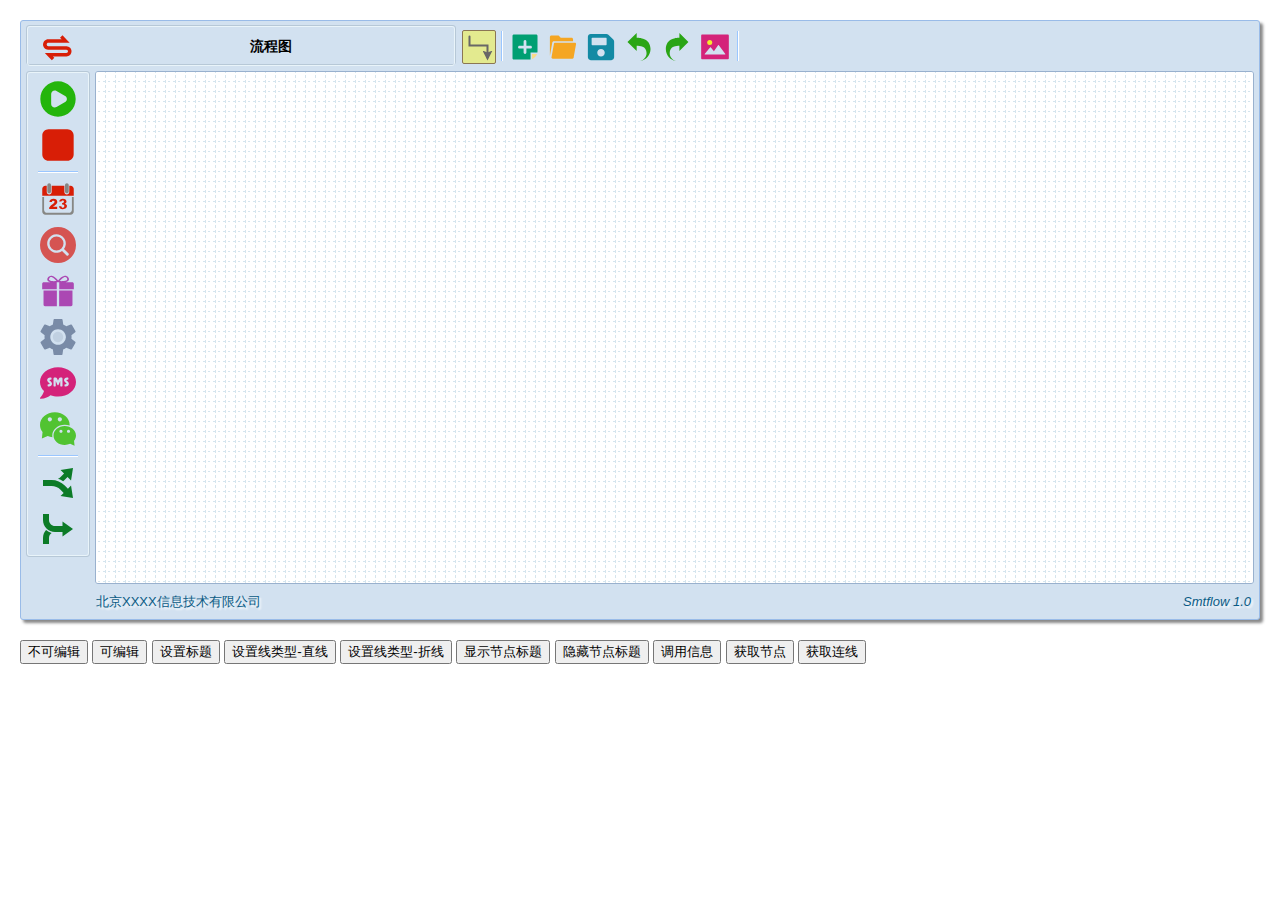
<file: smtflow/index.html>
<!DOCTYPE html>
<html>
<head>
	<meta charset="utf-8">
	<title>Smtflow</title>
	<meta name="description" content="WEB前端流程图设计工具">
	<meta name="keywords" content="Smtflow 流程图 前端UI 流程图设计 活动流程设计 拖拽工具">
	<link rel="shortcut icon" href="./themes/img/favicon.ico" />
	<script src="./js/smtflow.min-1.0.1.js"></script> 
	<script src="./demo.js"></script>
	<link rel="stylesheet" href="./themes/flow.min.css">
	<link rel="stylesheet" href="./themes/icons.css">
	<style>
		#dataDiv {
			display: none;
			width: 300px;
			border: 5px solid #999;
			position: fixed;
			top: 150px;
			left: 50%;
			margin-left: -150px;
			background-color: #d2e1f0;
		}
		#dataDiv > div {
			padding: 10px;
			cursor: pointer;
		}
		#dataDiv > div:hover {
			background-color: #92C0D1;
		}
	</style>
</head>
<body>
	<div id="flow" class="test" style="height: 600px;margin: 20px;">
	</div>
	<div style="margin: 20px;">		
		<button type="button" id="btn0">不可编辑</button>
		<button type="button" id="btn1">可编辑</button>
		<button type="button" id="btn2">设置标题</button>
		<button type="button" id="btn3">设置线类型-直线</button>
		<button type="button" id="btn4">设置线类型-折线</button>
		<button type="button" id="btn5">显示节点标题</button>
		<button type="button" id="btn6">隐藏节点标题</button>
		<button type="button" id="btn7">调用信息</button>
		<button type="button" id="btn8">获取节点</button>
		<button type="button" id="btn9">获取连线</button>
	</div>
	<div id="dataDiv"></div>
</body>
</html>
</file>
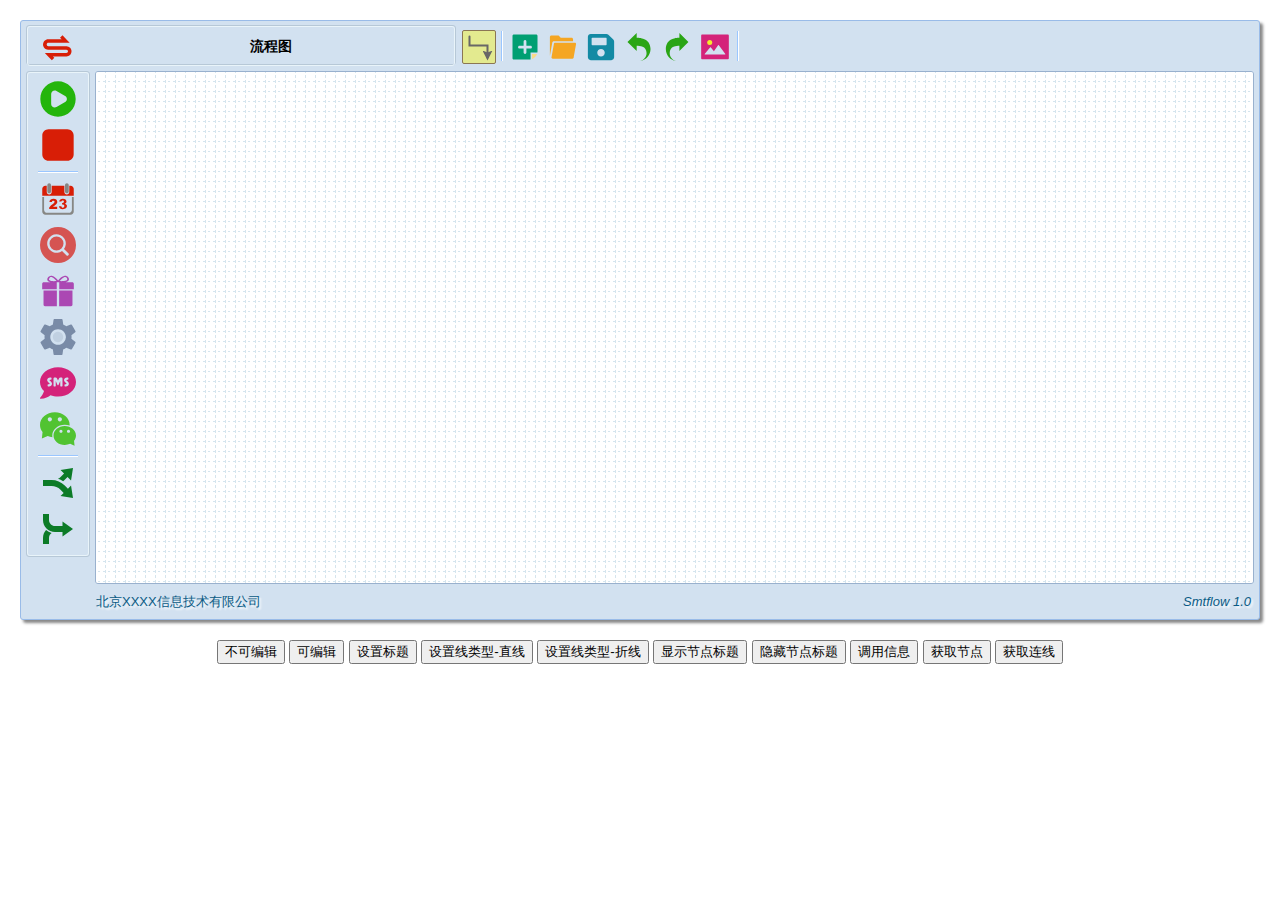
<file: smtflow/demo.html>
<!DOCTYPE html>
<html>
<head>
	<meta charset="utf-8">
	<title>Smtflow</title>
	<meta name="description" content="WEB前端流程图设计工具">
	<meta name="keywords" content="Smtflow 流程图 前端UI 流程图设计 活动流程设计 拖拽工具">
	<link rel="shortcut icon" href="./themes/img/favicon.ico" />
	<script src="./js/smtflow.min-1.0.1.js"></script> 
	<script src="./demo.js"></script>
	<link rel="stylesheet" href="./themes/flow.min.css">
	<link rel="stylesheet" href="./themes/icons.css">
	<style>
		#dataDiv {
			display: none;
			width: 300px;
			border: 5px solid #999;
			position: fixed;
			top: 150px;
			left: 50%;
			margin-left: -150px;
			background-color: #d2e1f0;
		}
		#dataDiv > div {
			padding: 10px;
			cursor: pointer;
		}
		#dataDiv > div:hover {
			background-color: #92C0D1;
		}
	</style>
</head>
<body>
	<div id="flow" class="test" style="height: 600px;margin: 20px;">
	</div>
	<div style="margin: 20px;text-align: center;">		
		<button type="button" id="btn0">不可编辑</button>
		<button type="button" id="btn1">可编辑</button>
		<button type="button" id="btn2">设置标题</button>
		<button type="button" id="btn3">设置线类型-直线</button>
		<button type="button" id="btn4">设置线类型-折线</button>
		<button type="button" id="btn5">显示节点标题</button>
		<button type="button" id="btn6">隐藏节点标题</button>
		<button type="button" id="btn7">调用信息</button>
		<button type="button" id="btn8">获取节点</button>
		<button type="button" id="btn9">获取连线</button>
	</div>
	<div id="dataDiv"></div>
</body>
</html>
</file>
<file: smtflow/themes/icons.css>
/*---------------- tool ----------------*/
div.tool > b.ico_move{background-image:url(./icons/tool-move.svg);}
div.tool > b.ico_direct{background-image:url(./icons/tool-direct.svg);}
div.tool > b.ico_start{background-image:url(./icons/tool-start.svg);}
div.tool > b.ico_end{background-image:url(./icons/tool-end.svg);}
div.tool > b.ico_search{background-image:url(./icons/tool-search.svg);}
div.tool > b.ico_time{background-image:url(./icons/tool-time.svg);}
div.tool > b.ico_offer{background-image:url(./icons/tool-offer.svg);}
div.tool > b.ico_setting{background-image:url(./icons/tool-setting.svg);}
div.tool > b.ico_sms{background-image:url(./icons/tool-sms.svg);}
div.tool > b.ico_wechat{background-image:url(./icons/tool-wechat.svg);}
div.tool > b.ico_phone{background-image:url(./icons/tool-phone.svg);}
div.tool > b.ico_edm{background-image:url(./icons/tool-edm.svg);}
div.tool > b.ico_split{background-image:url(./icons/tool-split.svg);}
div.tool > b.ico_merge{background-image:url(./icons/tool-merge.svg);}
div.tool > b.ico_block{background-image:url(./icons/tool-block.svg);}
</file>
<file: smtflow/themes/flow.min.css>
body,html{margin:0;padding:0;overflow:auto;height:100%;min-height:100%;font-family:Tahoma,Arial,"微软雅黑",sans-serif}
html{background-color:#fff;SCROLLBAR-DARKSHADOW-COLOR:#92c0d1;SCROLLBAR-TRACK-COLOR:#bed8eb}
*{-webkit-touch-callout:none;-webkit-user-select:none;-webkit-user-drag:none;-khtml-user-select:none;-moz-user-select:none;-ms-user-select:none;user-select:none}
::-webkit-scrollbar{width:10px;height:10px}
::-webkit-scrollbar-track-piece{background-color:#ccc}
::-webkit-scrollbar-thumb:vertical{height:6px;background-color:#999;-webkit-border-radius:6px}
::-webkit-scrollbar-thumb:horizontal{width:6px;background-color:#999;-webkit-border-radius:6px}
::-webkit-scrollbar-thumb:hover{background-color:#9f9f9f}
::-webkit-scrollbar-corner{background-color:#ccc}
.smtflow{background-color:#d2e1f0;border:#99bbe8 1px solid;border-radius:3px;height:100%;box-sizing:border-box;position:relative;min-width:850px;min-height:550px;box-shadow:3px 3px 3px #888}
.thumbnail{border:#ccc 1px solid;margin:20px;background-image:url(img/cell.svg);background-size:6px 6px;position:absolute;z-index:1500;top:50px;right:20px;width:300px;box-shadow:#ccc 2px 2px 3px;overflow:hidden}
.thumbnail>div{position:absolute;box-shadow:0 0 0 5000px rgba(225,225,225,.4);cursor:move}
.smtflow>div.msg{display:none;height:20px;position:absolute;top:100px;z-index:2000;left:0;right:0;margin:auto;text-align:center}
.smtflow>div.msg>span{display:inline-block;padding:3px 5px;background-color:#e3ea8f;border:1px solid #ccc;box-shadow:#ccc 1px 1px 1px;font-size:14px}
.smtflow>header.header{height:40px;position:relative;display:flex;align-items:center;margin-top:4px}
.smtflow>header.header>div.logo{border:#b7c8d7 1px solid;border-radius:3px;margin:0 4px 0 5px;height:38px}
.smtflow>header.header>div.logo>div.box{height:38px;border:#e9f4fa 1px solid;border-radius:3px;position:relative}
.smtflow>header.header>div.logo>div.box>b.icon{width:40px;height:40px;background:url(img/logo.svg) no-repeat;background-size:40px 40px;position:absolute;top:0;left:10px;transform:rotateY(180deg)}
.smtflow>header.header>div.logo>div.box>label.title{display:inline-block;line-height:38px;height:38px;width:350px;padding:0 8px;margin-left:60px;font-size:14px;font-weight:700;text-align:center}
.smtflow.enable>header.header>div.logo>div.box>label.title:hover{cursor:pointer}
.smtflow>header.header>div.logo>div.box>div.ipt{position:absolute;left:68px;top:4px;width:350px}
.smtflow>header.header>div.logo>div.box>div.ipt>input{outline:0;text-align:center;height:30px;width:100%;font-weight:700;box-sizing:border-box}
.smtflow>header.header>div.logo>div.box>div.ipt>b.ok{width:24px;height:24px;background-size:24px 24px;display:inline-block;border:0;background-repeat:no-repeat;background-position:center;background-image:url(img/icon-ok.svg);position:absolute;right:3px;top:3px}
.smtflow>header.header>div.logo>div.box>div.ipt>b.ok:hover{background-color:#e3ea8f;cursor:pointer}
.smtflow>header.header>span.separate{height:30px;width:0;border-left:#9ac6ff 1px solid;border-right:#fff 1px solid;display:inline-block;position:relative;margin:0 3px;top:1px}
.smtflow>header.header>div.btn,.smtflow>header.header>div.linetool{display:inline-block;position:relative;top:3px}
.smtflow>header.header>div.btn>div,.smtflow>header.header>div.linetool>div.tool{display:inline-block;width:34px;height:34px;border:1px #d2e1f0 solid;box-sizing:border-box;margin:0 2px}
.smtflow>header.header>div.linetool>div.alte{display:none}
.smtflow>header.header>div.linetool>div.alte>div{width:32px;height:32px;cursor:pointer;box-sizing:border-box}
.smtflow>header.header>div.btn>div>b,.smtflow>header.header>div.linetool>div b{width:32px;height:32px;background-size:30px 30px}
.smtflow>aside.aside{width:64px;border:#b7c8d7 1px solid;margin-top:6px;margin-left:5px;border-radius:3px;position:relative;z-index:1;background-color:#d2e1f0;box-sizing:border-box;min-height:200px}
.smtflow>aside.aside>div.tools{border:#e9f4fa 1px solid;border-radius:3px}
.smtflow>aside.aside>div.tools>div.tool{border:1px #d2e1f0 solid;margin:6px auto}
.smtflow>aside.aside>div.tools>span.separate{display:block;height:0;width:40px;border-top:#9ac6ff 1px solid;border-bottom:#fff 1px solid;margin:0 auto}
.smtflow>section.section{border:#99b1ce 1px solid;border-radius:3px;position:absolute;top:50px;left:74px;right:5px;bottom:5px;overflow:auto;box-sizing:border-box}
.smtflow>section.section>div.workarea{position:relative}
.smtflow>section.section>div.workarea.focus{cursor:move}
.smtflow>section.section>div.workarea>div.ipt{position:absolute;z-index:1500;background-color:#d2e1f0;padding:2px;border:1px #ccc solid;border-radius:3px;display:none}
.smtflow>section.section>div.workarea>div.ipt>input.text{float:left;width:80px;outline:0;text-align:center;font-size:12px}
.smtflow>section.section>div.workarea>div.ipt>b.ok{float:left;width:20px;height:20px;background-size:20px 20px;display:inline-block;border:0;background-repeat:no-repeat;background-position:center;background-image:url(img/icon-ok.svg)}
.smtflow.enable>section.section>div.workarea>div.ipt>b.ok:hover{background-color:#e3ea8f;cursor:pointer}
.smtflow>section.section>div.workarea>div.shadow{display:none;cursor:move;width:48px;height:48px;position:fixed;z-index:1000;box-sizing:border-box;opacity:.6;border-radius:20%}
.smtflow>section.section>div.workarea>div.shadow>div.tool{margin:4px}
.smtflow>section.section>div.workarea>div.linetool{position:absolute;z-index:1000;top:0;left:0;height:20px;border:1px solid #ccc;background-color:#e3e2e2;display:none}
.smtflow>section.section>div.workarea>div.linetool b{width:20px;height:20px;box-sizing:border-box;background-size:20px 20px}
.smtflow.enable>section.section>div.workarea>div.linetool b:hover{opacity:.7;cursor:pointer;background-color:#ede6b7}
.smtflow>section.section>div.workarea>div.linetool b.line{background-image:url(img/line-line.svg)}
.smtflow>section.section>div.workarea>div.linetool b.polyline{background-image:url(img/line-polyline.svg)}
.smtflow>section.section>div.workarea>div.linetool b.title{background-image:url(img/line-title.svg)}
.smtflow>section.section>div.workarea>div.linetool b.remove{background-image:url(img/line-remove.svg)}
.smtflow.enable>section.section>div.workarea>svg>g.nodes image.icon:hover{cursor:move}
.smtflow>section.section>div.workarea>svg>g.nodes g.focus rect.rect,.smtflow>section.section>div.workarea>svg>g.nodes g.move rect.shadow{fill:#ede6b7}
.smtflow>section.section>div.workarea>svg>g.nodes g.move rect{stroke-dasharray:3,2}
.smtflow.enable>section.section>div.workarea>svg>g.nodes image.remove,.smtflow.enable>section.section>div.workarea>svg text:hover{cursor:pointer}
.smtflow>section.section>div.workarea>svg>g.nodeDot rect.dot{width:10px;height:10px;fill:transparent;stroke-width:2;stroke:transparent;fill-opacity:.5}
.smtflow>section.section>div.workarea>svg>g.nodeDot.over rect.dot{cursor:pointer;fill:#838383}
.smtflow>section.section>div.workarea>svg>g.nodeDot.over rect.dot.over{fill:#ede6b7;stroke:#838383;stroke-width:2}
.smtflow>section.section>div.workarea>svg>g.lines g.focus path.line{stroke:#d39b26;marker-end:url(#focusArrow)}
.smtflow.enable>section.section>div.workarea>svg>g.lines g.line:hover path.line,.smtflow.enable>section.section>div.workarea>svg>g.lines g.line:hover path.shadow{stroke-opacity:.8;cursor:pointer}
.workarea ul.menu{position:fixed;width:100px;background-color:#d2e1f0;border:#99bbe8 1px solid;box-shadow:3px 3px 3px #999;list-style-type:none;box-sizing:border-box;line-height:18px;font-size:14px;padding-left:8px;margin:0;display:none;z-index:2000}
.workarea ul.menu>li{padding:5px 0 5px 22px;background-size:16px 16px;background-repeat:no-repeat;background-position:center left;background-origin:padding-box;border-bottom:1px dotted #ccc}
.workarea ul.menu>li.remove{background-image:url(img/menu-remove.svg)}
.workarea ul.menu>li.setting{background-image:url(img/menu-setting.svg)}
.workarea ul.menu>li.cancel{background-image:url(img/menu-cancel.svg)}
.workarea ul.menu>li:hover{cursor:pointer;text-shadow:#b3ba5c 0 0}
.smtflow>footer.footer{height:20px;width:100%;position:absolute;bottom:7px;padding:0 8px 0 75px;box-sizing:border-box}
.smtflow>footer.footer a:link{color:#0a5b85;text-decoration:none}
.smtflow>footer.footer span{font-size:13px;line-height:20px;text-shadow:#fff 2px 2px 2px;color:#0a5b85}
.smtflow>footer.footer span:first-child{float:left}
.smtflow>footer.footer span.ver{float:right;font-style:italic;font-family:Georgia,sans-serif}
.smtflow>aside.aside>div.tools>div.tool>b,.smtflow>header.header>div.btn>div>b,.smtflow>header.header>div.linetool>div b,.smtflow>section.section>div.workarea>div.linetool>div>b,.smtflow>section.section>div.workarea>div.shadow>div.tool>b{display:inline-block;border:0;background-repeat:no-repeat;background-position:center}
.smtflow>aside.aside>div.tools>div.tool,.smtflow>section.section>div.workarea>div.shadow>div.tool{width:40px;height:40px;box-sizing:border-box}
.smtflow>aside.aside>div.tools>div.tool>b,.smtflow>section.section>div.workarea>div.shadow>div.tool>b{width:38px;height:38px;background-size:36px 36px}
.smtflow.enable>aside.aside>div.tools>div:hover,.smtflow.enable>header.header>div.btn>div:hover,.smtflow.enable>header.header>div.linetool>div.tool{border-radius:2px;cursor:pointer;border:#8b7654 1px solid;background-color:#e3ea8f}
.smtflow>header.header>div.linetool>div b.ico_line{background-image:url(img/btn-line.svg)}
.smtflow>header.header>div.linetool>div b.ico_polyline{background-image:url(img/btn-polyline.svg)}
.smtflow>header.header>div.btn>div>b.ico_new{background-image:url(img/btn-new.svg)}
.smtflow>header.header>div.btn>div>b.ico_open{background-image:url(img/btn-open.svg)}
.smtflow>header.header>div.btn>div>b.ico_save{background-image:url(img/btn-save.svg)}
.smtflow>header.header>div.btn>div>b.ico_undo{background-image:url(img/btn-undo.svg);background-size:28px 28px}
.smtflow>header.header>div.btn>div>b.ico_redo{background-image:url(img/btn-redo.svg);background-size:28px 28px}
.smtflow>header.header>div.btn>div>b.ico_download{background-image:url(img/btn-download.svg)}
</file>
